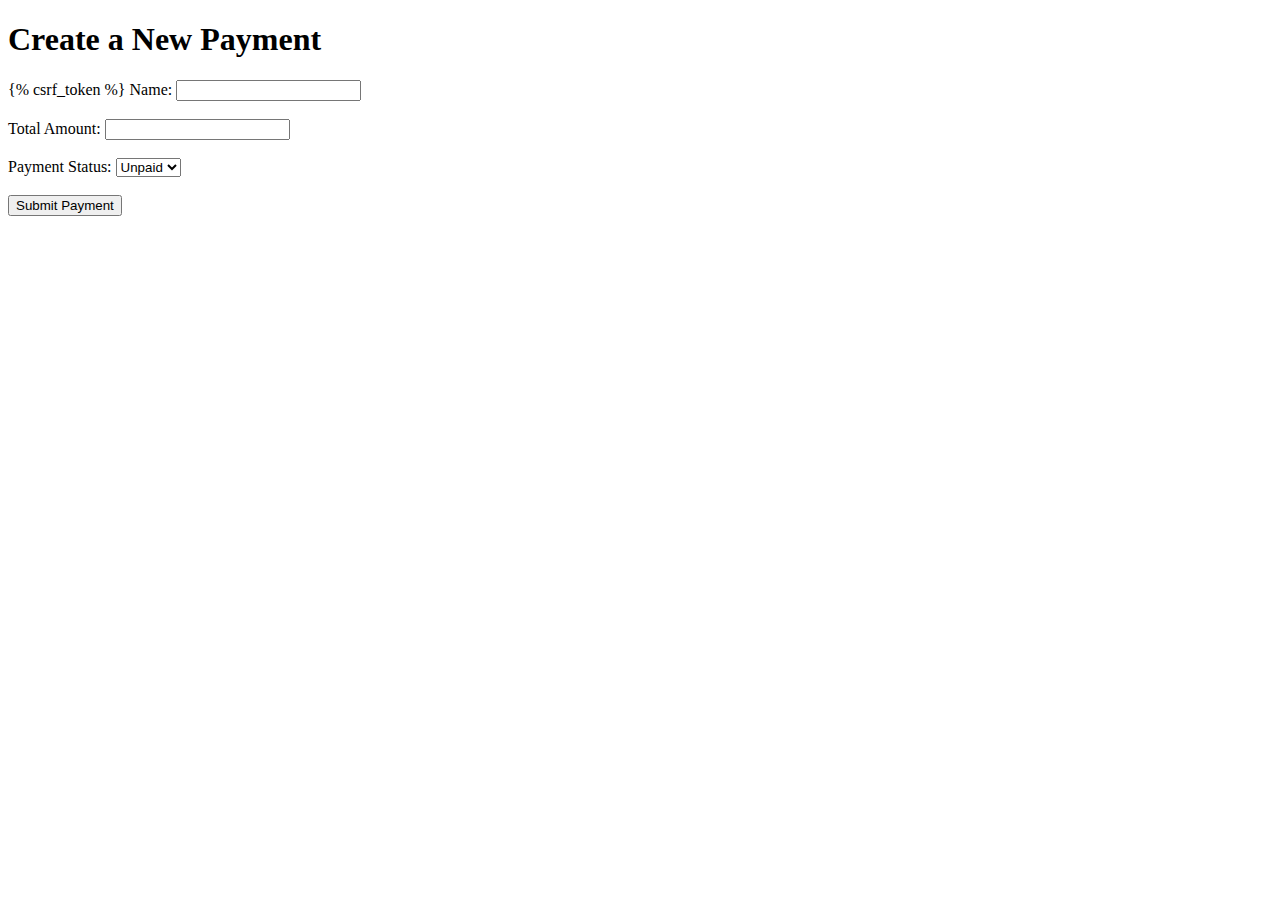
<file: templates/view/post_payment.html>
<!DOCTYPE html>
<html lang="en">
<head>
    <meta charset="UTF-8">
    <meta name="viewport" content="width=device-width, initial-scale=1.0">
    <title>Create Payment</title>
</head>
<body>
    <h1>Create a New Payment</h1>
    <form action="/create-payment/" method="post">
        {% csrf_token %}
        <label for="name">Name:</label>
        <input type="text" id="name" name="name" required>
        <br><br>
        <label for="total">Total Amount:</label>
        <input type="number" id="total" name="total" step="0.01" min="0" required>
        <br><br>
        <label for="status">Payment Status:</label>
        <select id="status" name="status" required>
            <option value="Paid">Paid</option>
            <option value="Unpaid" selected>Unpaid</option>
        </select>
        <br><br>
        <button type="submit">Submit Payment</button>
    </form>
</body>
</html>
</file>
